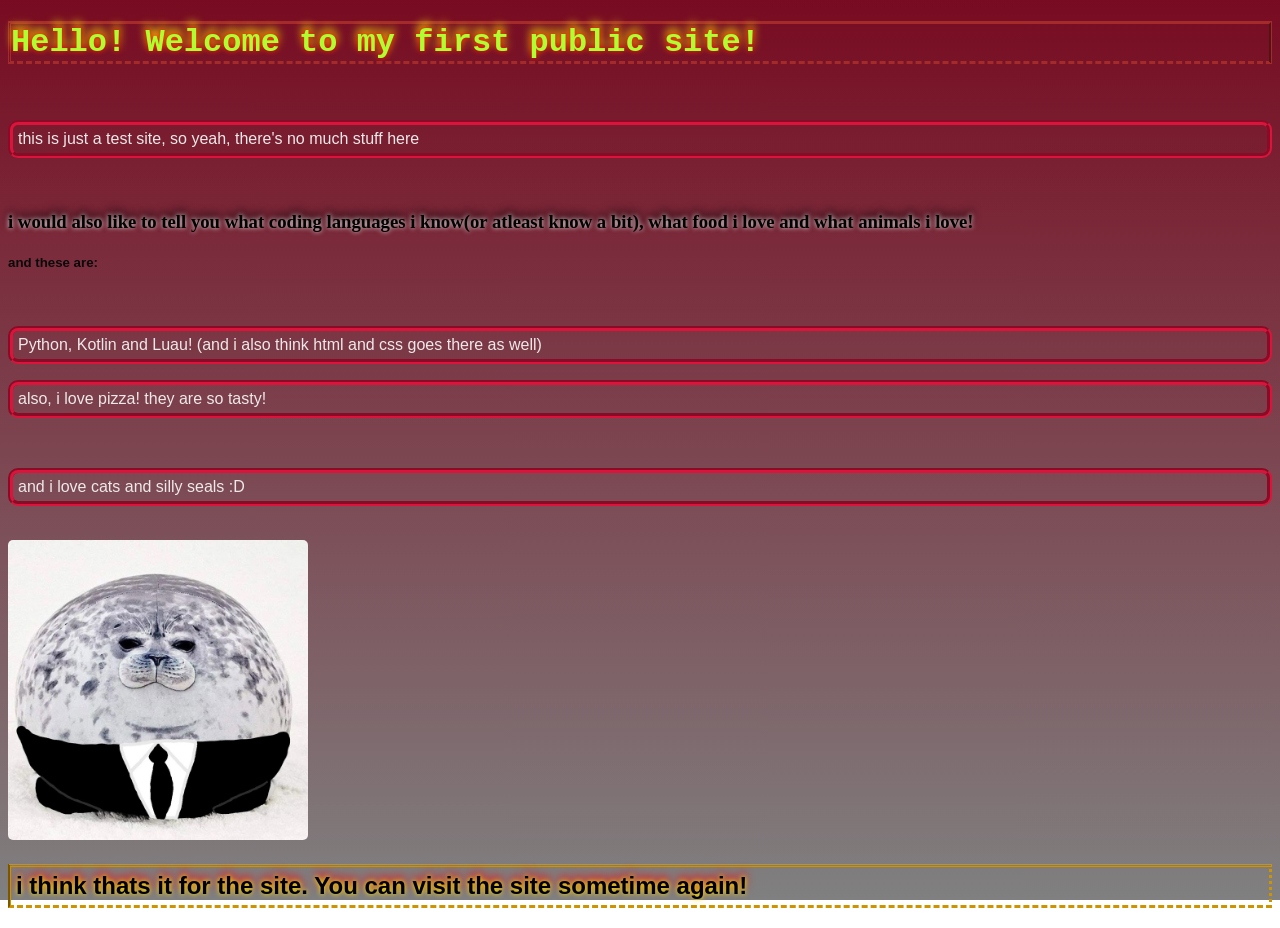
<file: index.html>
<!DOCTYPE html>
<html lang="en">
<head>
    <meta charset="UTF-8">
    <meta name="viewport" content="width=device-width, initial-scale=1.0">
    <title>Site</title>
    <link rel="stylesheet" href="style.css">
</head>
<body>
    <h1>Hello! Welcome to my <b>first public site!</b></h1>
    <br>
    <p>this is just a test site, so yeah, there's no much stuff here</p>
    <br>
    <h3>i would also like to tell you what coding languages i know(or atleast know a bit), what food i love and what animals i love!</h3>
    <h5>and these are:</h5>
    <br>
    <p>Python, Kotlin and Luau! (and i also think html and css goes there as well)</p>
    <p>also, i love pizza! they are so tasty!</p>
    <br>
    <p>and i love cats and silly seals :D</p>
    <br>
    <img src="funnyseal.jpg" alt="coolseal" width="300">
    <h2>i think thats it for the site. You can visit the site sometime again!</h2>
</body>
</html>
</file>
<file: style.css>
body{
    background: linear-gradient(rgb(120, 11, 33), gray);
    background-repeat: no-repeat;
    background-attachment: fixed;
}

@keyframes fadeIn {
    from {
        opacity: 0;
    }
    to {
        opacity: 1;
    }
}

h1{
    animation: fadeIn 1.5s ease-out;

    border-top-style:outset;
    border-left-style:double;
    border-bottom-style:dashed;
    border-right-style:groove;
    border-color:brown;

    color:greenyellow;
    font-family:'Courier New', Courier, monospace;
    text-shadow: 0px 0px 5px red, 0px -5px 10px yellow;
}

p{
    color: rgb(237, 233, 232);
    font-family: Arial, Helvetica, sans-serif;
    border-style:groove;
    border-width: 5px;
    border-color: crimson;
    border-radius: 10px;
    padding: 5px;
}

h3{
    text-size-adjust: 15px;
    text-shadow: 0px 0px 5px white, 0px -5px 10px black;
    color: rgb(0, 0, 0);
}

h5{
    color:rgb(10, 10, 10);
    font-family: 'Gill Sans', 'Gill Sans MT', Calibri, 'Trebuchet MS', sans-serif;
}

h2{
    border-top-style:double;
    border-bottom-style:dashed;
    border-left-style:groove;
    border-right-style:dotted;
    border-color: rgb(206, 148, 0);
    text-shadow: 0px 0px 5px yellow, 0px -5px 10px red;
    font-family: sans-serif;
    padding: 5px
}

img{
    border-radius: 5px;
    transition: transform 0.3s ease-in-out; 
}

img:hover {
    transform: scale(1.05);
}
</file>
